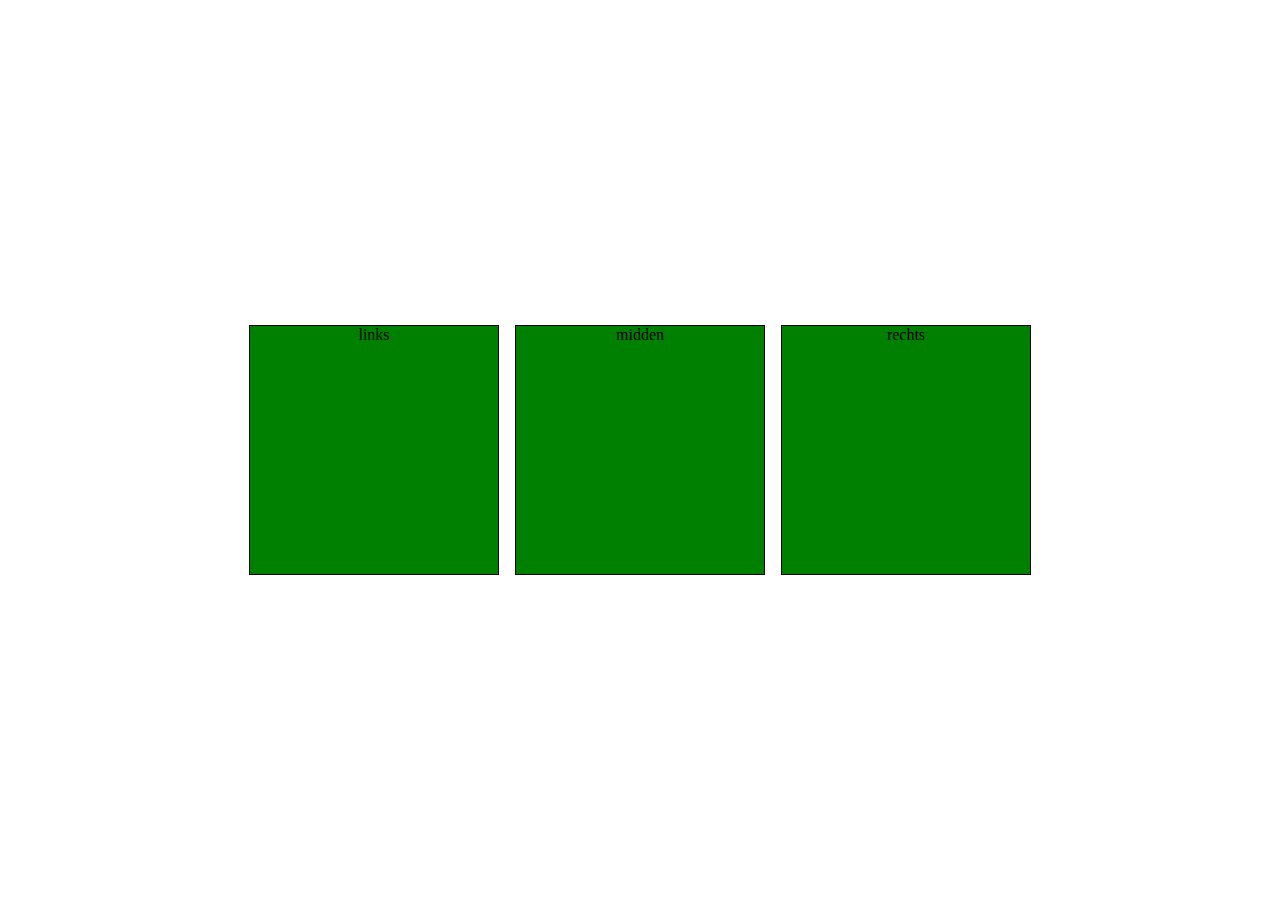
<file: oefening-04/index.html>
<!DOCTYPE html>
<html lang="en">
  <head>
    <meta charset="UTF-8" />
    <meta name="viewport" content="width=device-width, initial-scale=1.0" />
    <title>Document</title>
    <link rel="stylesheet" href="./css/reset.css" />
    <link rel="stylesheet" href="./css/style.css" />
  </head>
  <body>
    <div class="links">links</div>
    <div class="midden">midden</div>
    <div class="rechts">rechts</div>
  </body>
</html>
</file>
<file: oefening-04/css/style.css>
body {
  display: grid;
  grid-template-columns: 250px 250px 250px;
  justify-content: center;
  align-content: center;
  gap: 1rem;
  height: 100dvh;
}

div {
  border: 1px solid;
  background-color: green;
  height: 250px;
  transition: all 2s;
  text-align: center;
}

.links {
  &:hover {
    transform: translateX(-20px);
  }
}

.midden {
  &:hover {
    transform: translateY(-20px);
  }
}

.rechts {
  &:hover {
    transform: translateX(20px);
  }
}
</file>
